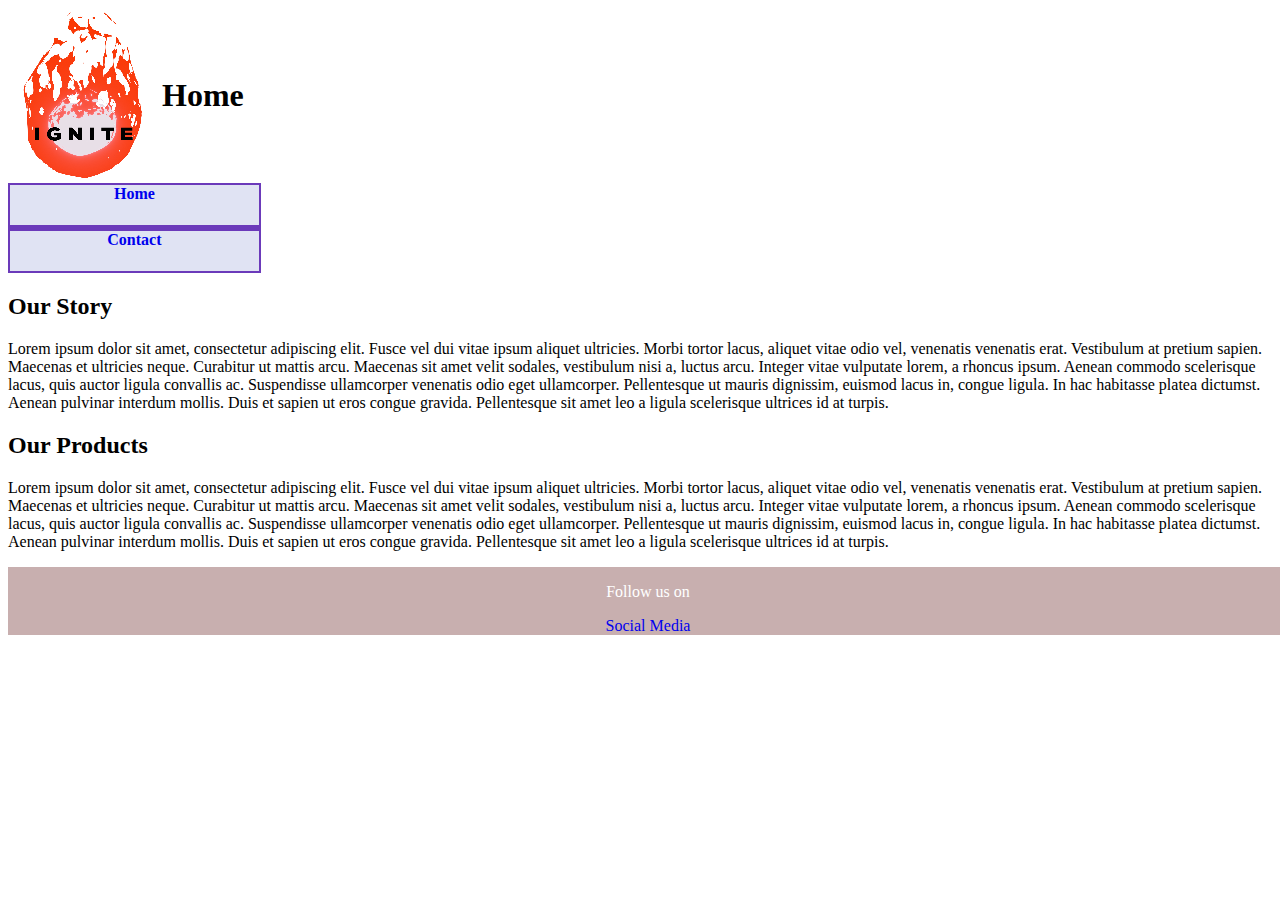
<file: index.html>
<!DOCTYPE html>
<html lang="en">
<head>
    <meta charset="UTF-8">
    <meta http-equiv="X-UA-Compatible" content="IE=edge">
    <meta name="viewport" content="width=device-width, initial-scale=1.0">
    <link rel="stylesheet" href="styles/styles.css">
    <title>Home Page</title>
</head>
<body>
    <div class="page-info">
        <div id="logo"><img src="images/ignitelogosmall.png" alt="ignite logo" class="logo"></div>
        <div id="text"><h1>Home</h1></div>
    </div>
    <div class="navigation-bar">
            <div id="firstA"><a href="./index.html">Home</a></div>
            <div id="firstB"><a href="./contact.html">Contact</a></div>
    </div>

    <h2>Our Story</h2>

    <p>Lorem ipsum dolor sit amet, consectetur adipiscing elit. Fusce vel dui vitae ipsum aliquet ultricies. Morbi tortor lacus, aliquet vitae odio vel, venenatis venenatis erat. Vestibulum at pretium sapien. Maecenas et ultricies neque. Curabitur ut mattis arcu. Maecenas sit amet velit sodales, vestibulum nisi a, luctus arcu. Integer vitae vulputate lorem, a rhoncus ipsum. Aenean commodo scelerisque lacus, quis auctor ligula convallis ac. Suspendisse ullamcorper venenatis odio eget ullamcorper. Pellentesque ut mauris dignissim, euismod lacus in, congue ligula. In hac habitasse platea dictumst. Aenean pulvinar interdum mollis. Duis et sapien ut eros congue gravida. Pellentesque sit amet leo a ligula scelerisque ultrices id at turpis.</p>
    
    <h2>Our Products</h2>

    <p>Lorem ipsum dolor sit amet, consectetur adipiscing elit. Fusce vel dui vitae ipsum aliquet ultricies. Morbi tortor lacus, aliquet vitae odio vel, venenatis venenatis erat. Vestibulum at pretium sapien. Maecenas et ultricies neque. Curabitur ut mattis arcu. Maecenas sit amet velit sodales, vestibulum nisi a, luctus arcu. Integer vitae vulputate lorem, a rhoncus ipsum. Aenean commodo scelerisque lacus, quis auctor ligula convallis ac. Suspendisse ullamcorper venenatis odio eget ullamcorper. Pellentesque ut mauris dignissim, euismod lacus in, congue ligula. In hac habitasse platea dictumst. Aenean pulvinar interdum mollis. Duis et sapien ut eros congue gravida. Pellentesque sit amet leo a ligula scelerisque ultrices id at turpis. </p>


    <div class="footer">
        <p>Follow us on </p>
        <a href="#">Social Media</a>
    </div> 

</body>
</html>
</file>
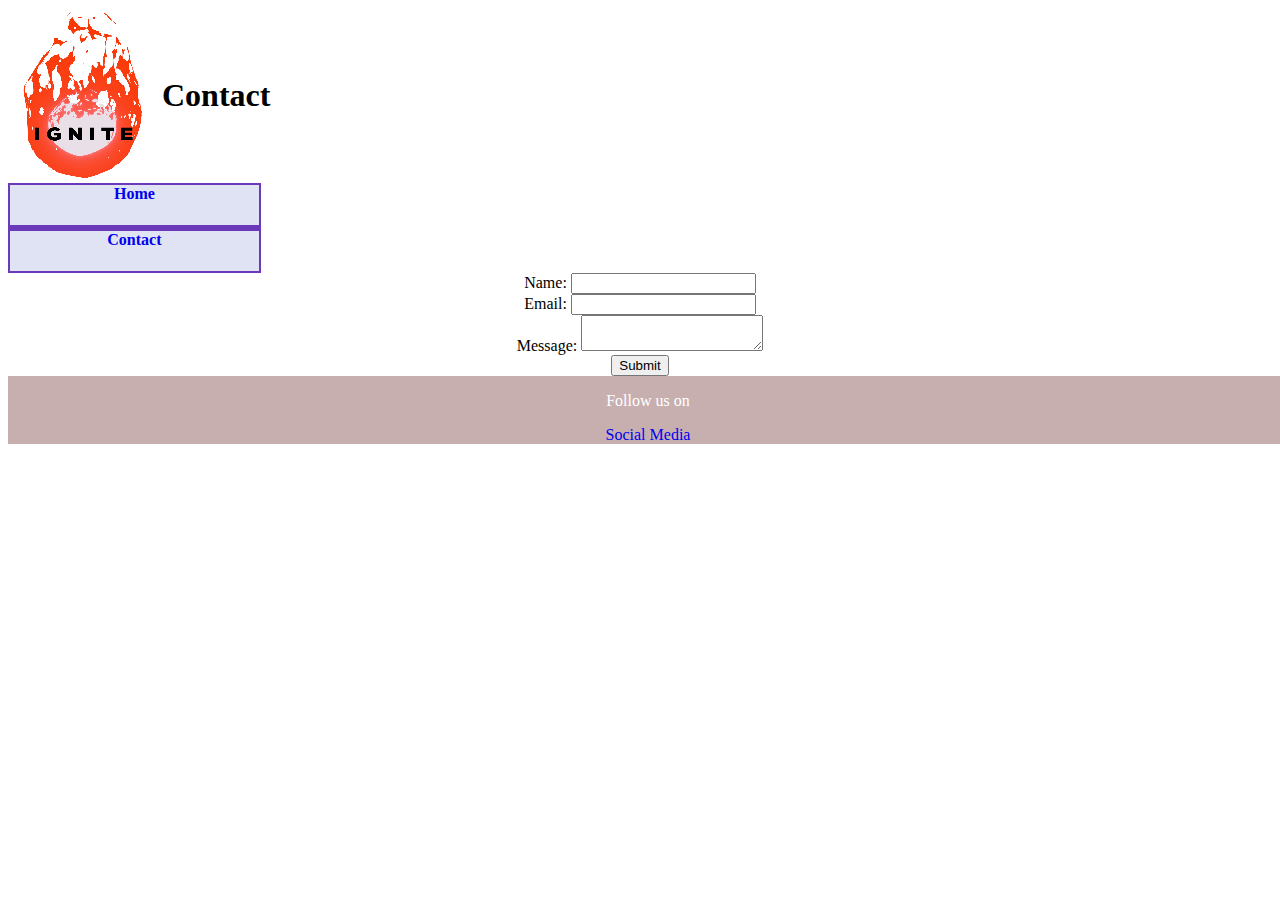
<file: contact.html>
<!DOCTYPE html>
<html lang="en">
<head>
    <meta charset="UTF-8">
    <meta http-equiv="X-UA-Compatible" content="IE=edge">
    <meta name="viewport" content="width=device-width, initial-scale=1.0">
    <link rel="stylesheet" href="styles/styles.css">
    <title>Contact Me</title>
</head>
<body>
    <div class="page-info">
        <div id="logo"><img src="images/ignitelogosmall.png" alt="ignite logo" class="logo"></div>
        <div id="text"><h1>Contact</h1></div>
    </div>
    <div class="navigation-bar">
            <div id="firstA"><a href="./index.html">Home</a></div>
            <div id="firstB"><a href="./contact.html">Contact</a></div>
    </div>


    <form>
        <div class="email-info">
            <div>
                <label for="Name">Name:</label>
                <input type="text" id="Name">
            </div>
            <div>
                <label for="Email">Email:</label>
                <input type="text" id="Email">
            </div>
            <div class="message-box">
                <label for="Message">Message:</label>
                <textarea id="Message"></textarea>
            </div>

            <button>Submit</button>
        </div>
    </form>

    
    <div class="footer">
        <p>Follow us on </p>
        <a href="https://www.google.com">Social Media</a>
    </div>
</body>
</html>
</file>
<file: styles/styles.css>
.page-info{
    display: flex;
    
    flex-direction: row;
    gap: 2px;
    width: 20%;
    align-items: center;
}

.navigation-bar{
    display: flex;
    
    flex-direction: column;
    gap: 2px;
    background-color: rgb(107, 58, 186);
    width: 20%;
    font-weight: bold;
    
}

.navigation-bar div {
    background-color: rgb(224, 227, 243);
    margin: 2px;
    height: 40px;
    text-align: center;
    align-items: center;
    justify-content: center;
}

a:link {
    text-decoration: none;
}

.email-info {
    text-align: center;
    align-items: center;
    justify-content: center;
}

.footer {
    position: fixed;
    width: 100%;
    background-color: rgb(200, 175, 175);
    text-align: center;
    color: white
 }
</file>
